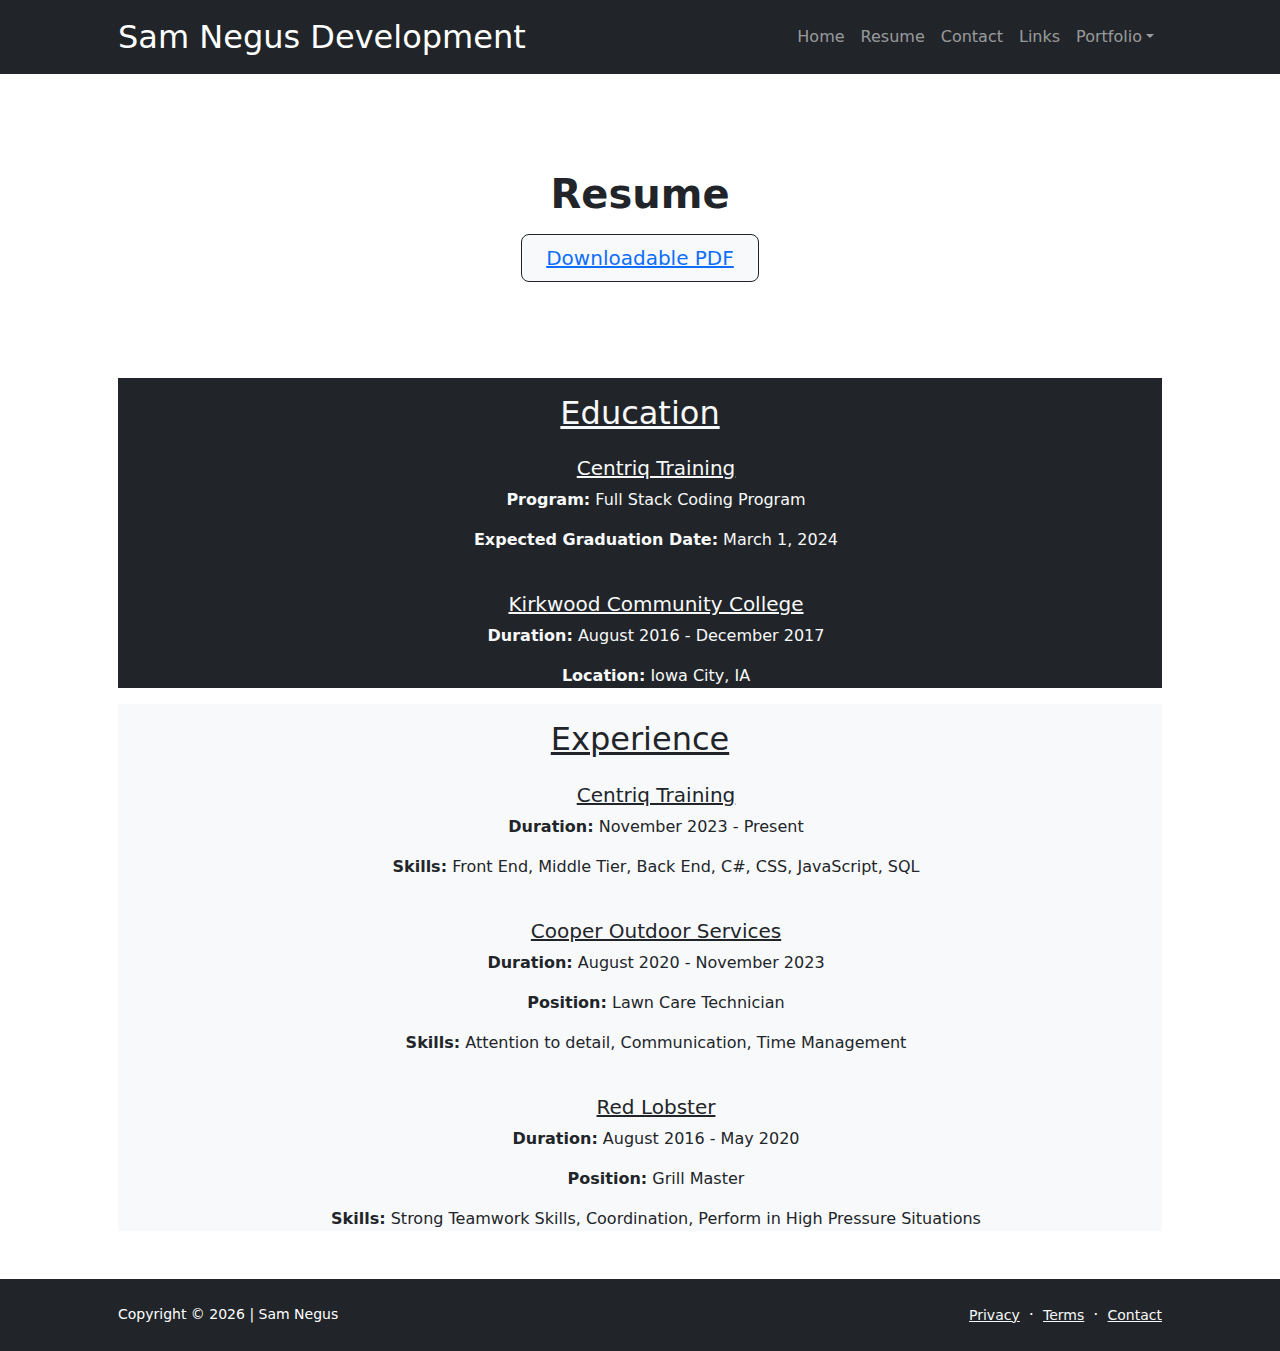
<file: about.html>
<!DOCTYPE html>
<html lang="en">
    <head>
        <meta charset="utf-8" />
        <meta name="viewport" content="width=device-width, initial-scale=1, shrink-to-fit=no" />
        <meta name="description" content="" />
        <meta name="author" content="" />
        <title>Resume | Sam Negus Development</title>
        <!-- Favicon-->
        <link rel="icon" type="image/x-icon" href="assets/favicon.ico" />
        <!-- Bootstrap icons-->
        <link href="https://cdn.jsdelivr.net/npm/bootstrap-icons@1.5.0/font/bootstrap-icons.css" rel="stylesheet" />
        <!-- Core theme CSS (includes Bootstrap)-->
        <link href="css/styles.css" rel="stylesheet" />
        <link href="css/custom.css" rel="stylesheet" />
    </head>
    <body class="d-flex flex-column">
        <main class="flex-shrink-0">
            <!-- Navigation-->
            <nav class="navbar navbar-expand-lg navbar-dark bg-dark">
                <div class="container px-5">
                    <a class="navbar-brand" href="index.html">Sam Negus Development</a>
                    <button class="navbar-toggler" type="button" data-bs-toggle="collapse" data-bs-target="#navbarSupportedContent" aria-controls="navbarSupportedContent" aria-expanded="false" aria-label="Toggle navigation"><span class="navbar-toggler-icon"></span></button>
                    <div class="collapse navbar-collapse" id="navbarSupportedContent">
                        <ul class="navbar-nav ms-auto mb-2 mb-lg-0">
                            <li class="nav-item"><a class="nav-link" href="index.html">Home</a></li>
                            <li class="nav-item"><a class="nav-link" href="about.html">Resume</a></li>
                            <li class="nav-item"><a class="nav-link" href="contact.html">Contact</a></li>
                            <li class="nav-item"><a class="nav-link" href="links.html">Links</a></li>
                            <li class="nav-item dropdown">
                                <a class="nav-link dropdown-toggle" id="navbarDropdownPortfolio" href="#" role="button" data-bs-toggle="dropdown" aria-expanded="false">Portfolio</a>
                                <ul class="dropdown-menu dropdown-menu-end" aria-labelledby="navbarDropdownPortfolio">
                                    <li><a class="dropdown-item" href="portfolio-overview.html">Portfolio Overview</a></li>
                                    <li><a class="dropdown-item" href="dungeon-dweller.html">Dungeon Dweller</a></li>
                                </ul>
                            </li>
                        </ul>
                    </div>
                </div>
            </nav>
            <!-- Header-->
            <header class="py-5">
                <div class="container px-5">
                    <div class="row justify-content-center">
                        <div class="col-lg-8 col-xxl-6">
                            <div class="text-center my-5">
                                <h1 class="fw-bolder mb-3">Resume</h1>
                                <button class="btn btn-light btn-outline-dark btn-lg px-4"><a href="/assets/IT_Resume.pdf" target="_blank">Downloadable PDF</a></button>
                                
                            </div>
                        </div>
                    </div>
                </div>
            </header>
            <div class="container px-5 mb-1">
                <article class="bg-dark text-light text-center">
                    <h2 class="p-3 mb-2 text-decoration-underline">Education</h2>
                    <ul>
                        <li class="text-decoration-underline"><h5>Centriq Training</h5></li>
                        <p class="text-center"><strong>Program:</strong> Full Stack Coding Program</p>
                        <p class="text-center"><strong>Expected Graduation Date:</strong> March 1, 2024</p>
                        <br>
                        <li class="text-decoration-underline"><h5>Kirkwood Community College</h5></li>
                        <p class="text-center"><strong>Duration:</strong> August 2016 - December 2017</p>
                        <p class="text-center"><strong>Location:</strong> Iowa City, IA</p>
                    </ul>                 
                </article>
            </div>
            <div class="container px-5 mb-5">
                <article class="bg-light text-dark text-center">
                    <h2 class="p-3 mb-2 text-decoration-underline">Experience</h2>
                    <ul>
                        <li class="text-decoration-underline"><h5>Centriq Training</h5></li>
                        <p class="text-center"><strong>Duration:</strong> November 2023 - Present</p>
                        <p class="text-center"><strong>Skills:</strong> Front End, Middle Tier, Back End, C#, CSS, JavaScript, SQL</p>
                        <br>
                        <li class="text-decoration-underline"><h5>Cooper Outdoor Services</h5></li>
                        <p class="text-center"><strong>Duration:</strong> August 2020 - November 2023</p>
                        <p class="text-center"><strong>Position:</strong> Lawn Care Technician</p>
                        <p class="text-center"><strong>Skills:</strong> Attention to detail, Communication, Time Management </p>
                        <br>
                        <li class="text-decoration-underline"><h5>Red Lobster</h5></li>
                        <p class="text-center"><strong>Duration:</strong> August 2016 - May 2020</p>
                        <p class="text-center"><strong>Position:</strong> Grill Master</p>
                        <p class="text-center"><strong>Skills:</strong> Strong Teamwork Skills, Coordination, Perform in High Pressure Situations</p>
                    </ul>
                </article>
            </div>
        </main>
        <!-- Footer-->
        <footer class="bg-dark py-4 mt-auto">
            <div class="container px-5">
                <div class="row align-items-center justify-content-between flex-column flex-sm-row">
                    <div class="col-auto">
                        <p class="small m-0 text-white" id="copyright"></p>
                    </div>
                    <div class="col-auto">
                        <a class="link-light small" href="#!">Privacy</a>
                        <span class="text-white mx-1">&middot;</span>
                        <a class="link-light small" href="#!">Terms</a>
                        <span class="text-white mx-1">&middot;</span>
                        <a class="link-light small" href="contact.html">Contact</a>
                    </div>
                </div>
            </div>
        </footer>
        <!-- Bootstrap core JS-->
        <script src="https://cdn.jsdelivr.net/npm/bootstrap@5.2.3/dist/js/bootstrap.bundle.min.js"></script>
        <!-- Core theme JS-->
        <script src="js/scripts.js"></script>
    </body>
</html>
</file>
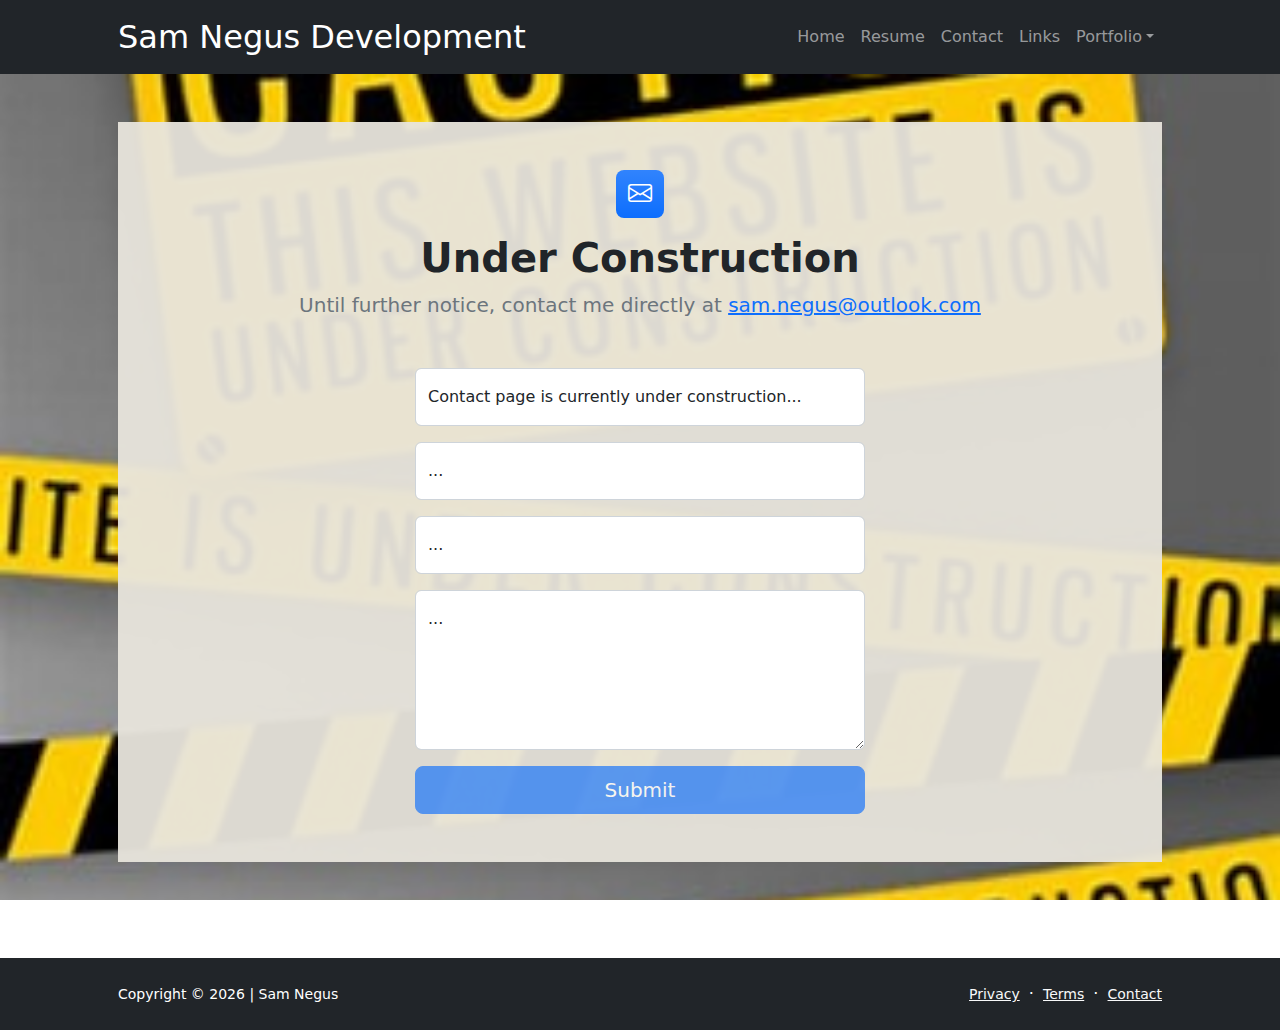
<file: contact.html>
<!DOCTYPE html>
<html lang="en">
    <head>
        <meta charset="utf-8" />
        <meta name="viewport" content="width=device-width, initial-scale=1, shrink-to-fit=no" />
        <meta name="description" content />
        <meta name="author" content />
        <title>Contact | Sam Negus Development</title>
        <!-- Favicon-->
        <link rel="icon" type="image/x-icon" href="assets/favicon.ico" />
        <!-- Bootstrap icons-->
        <link href="https://cdn.jsdelivr.net/npm/bootstrap-icons@1.5.0/font/bootstrap-icons.css" rel="stylesheet" />
        <!-- Core theme CSS (includes Bootstrap)-->
        <link href="css/styles.css" rel="stylesheet" />
        <link href="css/custom.css" rel="stylesheet" />
    </head>
    <body class="d-flex flex-column">
        <main class="flex-shrink-0">
            <!-- Navigation-->
            <nav class="navbar navbar-expand-lg navbar-dark bg-dark">
                <div class="container px-5">
                    <a class="navbar-brand" href="index.html">Sam Negus Development</a>
                    <button class="navbar-toggler" type="button" data-bs-toggle="collapse" data-bs-target="#navbarSupportedContent" aria-controls="navbarSupportedContent" aria-expanded="false" aria-label="Toggle navigation"><span class="navbar-toggler-icon"></span></button>
                    <div class="collapse navbar-collapse" id="navbarSupportedContent">
                        <ul class="navbar-nav ms-auto mb-2 mb-lg-0">
                            <li class="nav-item"><a class="nav-link" href="index.html">Home</a></li>
                            <li class="nav-item"><a class="nav-link" href="about.html">Resume</a></li>
                            <li class="nav-item"><a class="nav-link" href="contact.html">Contact</a></li>
                            <li class="nav-item"><a class="nav-link" href="links.html">Links</a></li>
                            <li class="nav-item dropdown">
                                <a class="nav-link dropdown-toggle" id="navbarDropdownPortfolio" href="#" role="button" data-bs-toggle="dropdown" aria-expanded="false">Portfolio</a>
                                <ul class="dropdown-menu dropdown-menu-end" aria-labelledby="navbarDropdownPortfolio">
                                    <li><a class="dropdown-item" href="portfolio-overview.html">Portfolio Overview</a></li>
                                    <li><a class="dropdown-item" href="dungeon-dweller.html">Dungeon Dweller</a></li>
                                </ul>
                            </li>
                        </ul>
                    </div>
                </div>
            </nav>
            <!-- Page content-->
            <section class="contact-main py-5">
                <div class="contact container px-5">
                    <!-- Contact form-->
                    <div class="contact-form py-5 px-4 px-md-5 mb-5">
                        <div class="text-center mb-5">
                            <div class="feature bg-primary bg-gradient text-white rounded-3 mb-3"><i class="bi bi-envelope"></i></div>
                            <h1 class="fw-bolder">Under Construction</h1>
                            <p class="lead fw-normal text-muted mb-0">Until further notice, contact me directly at <a href="mailto:sam.negus@outlook.com">sam.negus@outlook.com</a></p>
                        </div>
                        <div class="row gx-5 justify-content-center">
                            <div class="col-lg-8 col-xl-6">
                                <!-- * * * * * * * * * * * * * * *-->
                                <!-- * * SB Forms Contact Form * *-->
                                <!-- * * * * * * * * * * * * * * *-->
                                <!-- This form is pre-integrated with SB Forms.-->
                                <!-- To make this form functional, sign up at-->
                                <!-- https://startbootstrap.com/solution/contact-forms-->
                                <!-- to get an API token!-->
                                <form id="contactForm" data-sb-form-api-token="API_TOKEN">
                                    <!-- Name input-->
                                    <div class="form-floating mb-3">
                                        <input class="form-control" id="name" type="text" placeholder="Enter your name..." data-sb-validations="required" />
                                        <label for="name">Contact page is currently under construction...</label>
                                        <div class="invalid-feedback" data-sb-feedback="name:required">A name is required.</div>
                                    </div>
                                    <!-- Email address input-->
                                    <div class="form-floating mb-3">
                                        <input class="form-control" id="email" type="email" placeholder="name@example.com" data-sb-validations="required,email" />
                                        <label for="email">...</label>
                                        <div class="invalid-feedback" data-sb-feedback="email:required">An email is required.</div>
                                        <div class="invalid-feedback" data-sb-feedback="email:email">Email is not valid.</div>
                                    </div>
                                    <!-- Phone number input-->
                                    <div class="form-floating mb-3">
                                        <input class="form-control" id="phone" type="tel" placeholder="(123) 456-7890" data-sb-validations="required" />
                                        <label for="phone">...</label>
                                        <div class="invalid-feedback" data-sb-feedback="phone:required">A phone number is required.</div>
                                    </div>
                                    <!-- Message input-->
                                    <div class="form-floating mb-3">
                                        <textarea class="form-control" id="message" type="text" placeholder="Enter your message here..." style="height: 10rem" data-sb-validations="required"></textarea>
                                        <label for="message">...</label>
                                        <div class="invalid-feedback" data-sb-feedback="message:required">A message is required.</div>
                                    </div>
                                    <!-- Submit success message-->
                                    <!--  -->
                                    <!-- This is what your users will see when the form-->
                                    <!-- has successfully submitted-->
                                    <div class="d-none" id="submitSuccessMessage">
                                        <div class="text-center mb-3">
                                            <div class="fw-bolder">Form submission successful!</div>
                                            To activate this form, sign up at
                                            <br />
                                            <a href="https://startbootstrap.com/solution/contact-forms">https://startbootstrap.com/solution/contact-forms</a>
                                        </div>
                                    </div>
                                    <!-- Submit error message-->
                                    <!---->
                                    <!-- This is what your users will see when there is-->
                                    <!-- an error submitting the form-->
                                    <div class="d-none" id="submitErrorMessage"><div class="text-center text-danger mb-3">Error sending message!</div></div>
                                    <!-- Submit Button-->
                                    <div class="d-grid"><button class="btn btn-primary btn-lg disabled" id="submitButton" type="submit">Submit</button></div>
                                </form>
                            </div>
                        </div>
                    </div>
                    <!-- Contact cards-->
                    <!-- <div class="row gx-5 row-cols-2 row-cols-lg-4 py-5">
                        <div class="col">
                            <div class="feature bg-primary bg-gradient text-white rounded-3 mb-3"><i class="bi bi-chat-dots"></i></div>
                            <div class="h5 mb-2">Chat with us</div>
                            <p class="text-muted mb-0">Chat live with one of our support specialists.</p>
                        </div>
                        <div class="col">
                            <div class="feature bg-primary bg-gradient text-white rounded-3 mb-3"><i class="bi bi-people"></i></div>
                            <div class="h5">Ask the community</div>
                            <p class="text-muted mb-0">Explore our community forums and communicate with other users.</p>
                        </div>
                        <div class="col">
                            <div class="feature bg-primary bg-gradient text-white rounded-3 mb-3"><i class="bi bi-question-circle"></i></div>
                            <div class="h5">Support center</div>
                            <p class="text-muted mb-0">Browse FAQ's and support articles to find solutions.</p>
                        </div>
                        <div class="col">
                            <div class="feature bg-primary bg-gradient text-white rounded-3 mb-3"><i class="bi bi-telephone"></i></div>
                            <div class="h5">Call us</div>
                            <p class="text-muted mb-0">Call us during normal business hours at (555) 892-9403.</p>
                        </div>
                    </div> -->
                </div>
            </section>
        </main>
        <!-- Footer-->
        <footer class="bg-dark py-4 mt-auto">
            <div class="container px-5">
                <div class="row align-items-center justify-content-between flex-column flex-sm-row">
                    <div class="col-auto">
                        <p class="small m-0 text-white" id="copyright"></p>
                    </div>
                    <div class="col-auto">
                        <a class="link-light small" href="#!">Privacy</a>
                        <span class="text-white mx-1">&middot;</span>
                        <a class="link-light small" href="#!">Terms</a>
                        <span class="text-white mx-1">&middot;</span>
                        <a class="link-light small" href="/contact.html">Contact</a>
                    </div>
                </div>
            </div>
        </footer>
        <!-- Bootstrap core JS-->
        <script src="https://cdn.jsdelivr.net/npm/bootstrap@5.2.3/dist/js/bootstrap.bundle.min.js"></script>
        <!-- Core theme JS-->
        <script src="js/scripts.js"></script>
        <!-- * * * * * * * * * * * * * * * * * * * * * * * * * * * * * * * * * * * * * * * *-->
        <!-- * *                               SB Forms JS                               * *-->
        <!-- * * Activate your form at https://startbootstrap.com/solution/contact-forms * *-->
        <!-- * * * * * * * * * * * * * * * * * * * * * * * * * * * * * * * * * * * * * * * *-->
        <script src="https://cdn.startbootstrap.com/sb-forms-latest.js"></script>
    </body>
</html>
</file>
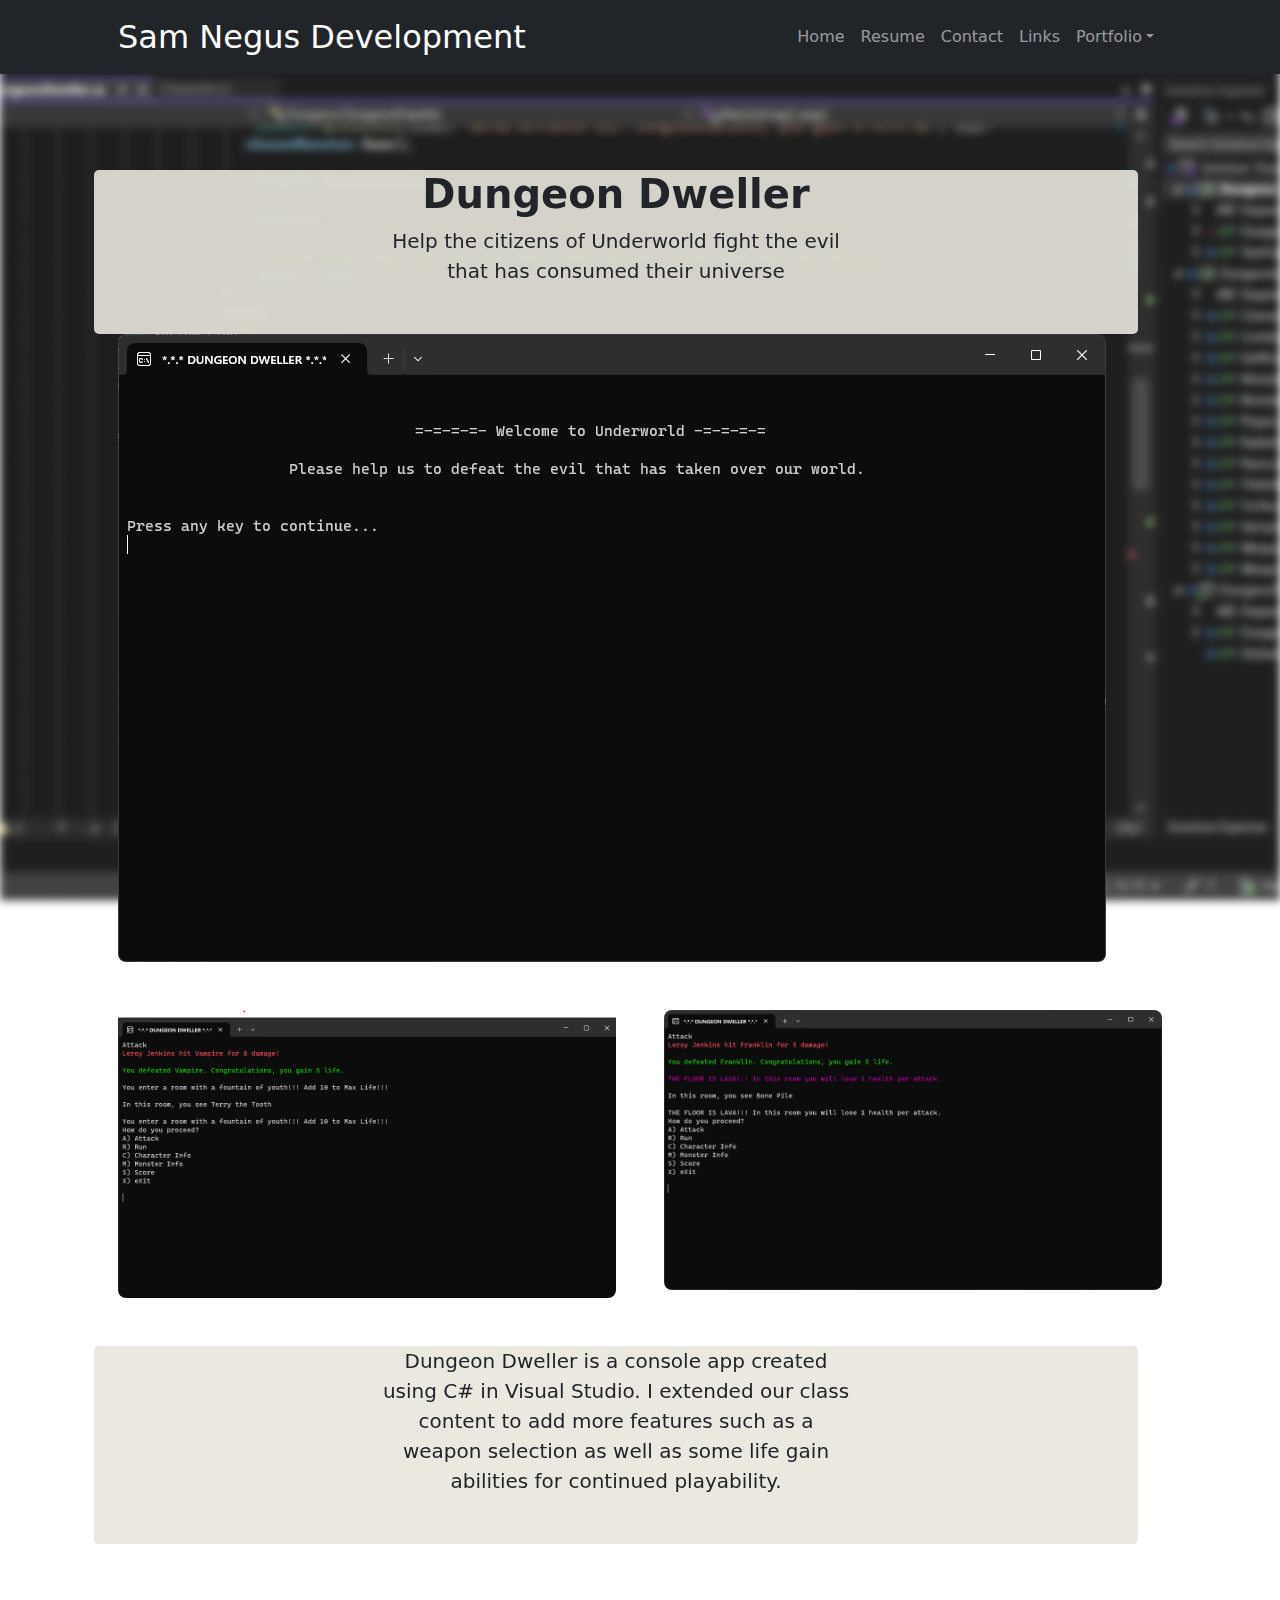
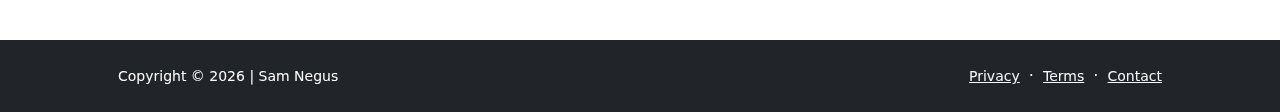
<file: dungeon-dweller.html>
<!DOCTYPE html>
<html lang="en">
    <head>
        <meta charset="utf-8" />
        <meta name="viewport" content="width=device-width, initial-scale=1, shrink-to-fit=no" />
        <meta name="description" content="" />
        <meta name="author" content="" />
        <title>Dungeon Dweller | Sam Negus Development</title>
        <!-- Favicon-->
        <link rel="icon" type="image/x-icon" href="assets/favicon.ico" />
        <!-- Bootstrap icons-->
        <link href="https://cdn.jsdelivr.net/npm/bootstrap-icons@1.5.0/font/bootstrap-icons.css" rel="stylesheet" />
        <!-- Core theme CSS (includes Bootstrap)-->
        <link href="css/styles.css" rel="stylesheet" />
        <link rel="stylesheet" href="/css/custom.css">
    </head>
    <body class="d-flex flex-column h-100">
        <div id="dungeon-bg"></div>
        <main class="flex-shrink-0">
            <!-- Navigation-->
            <nav class="navbar navbar-expand-lg navbar-dark bg-dark">
                <div class="container px-5">
                    <a class="navbar-brand" href="index.html">Sam Negus Development</a>
                    <button class="navbar-toggler" type="button" data-bs-toggle="collapse" data-bs-target="#navbarSupportedContent" aria-controls="navbarSupportedContent" aria-expanded="false" aria-label="Toggle navigation"><span class="navbar-toggler-icon"></span></button>
                    <div class="collapse navbar-collapse" id="navbarSupportedContent">
                        <ul class="navbar-nav ms-auto mb-2 mb-lg-0">
                            <li class="nav-item"><a class="nav-link" href="index.html">Home</a></li>
                            <li class="nav-item"><a class="nav-link" href="about.html">Resume</a></li>
                            <li class="nav-item"><a class="nav-link" href="contact.html">Contact</a></li>
                            <li class="nav-item"><a class="nav-link" href="links.html">Links</a></li>
                            <li class="nav-item dropdown">
                                <a class="nav-link dropdown-toggle" id="navbarDropdownPortfolio" href="#" role="button" data-bs-toggle="dropdown" aria-expanded="false">Portfolio</a>
                                <ul class="dropdown-menu dropdown-menu-end" aria-labelledby="navbarDropdownPortfolio">
                                    <li><a class="dropdown-item" href="portfolio-overview.html">Portfolio Overview</a></li>
                                    <li><a class="dropdown-item" href="dungeon-dweller.html">Dungeon Dweller</a></li>
                                </ul>
                            </li>
                        </ul>
                    </div>
                </div>
            </nav>
            <!-- Page Content-->
            <section class="py-5">
                <div class="container px-5 my-5">
                    <div class="row gx-5 justify-content-center" id="dd-text">
                        <div class="col-lg-6">
                            <div class="text-center mb-5" >
                                <h1 class="fw-bolder">Dungeon Dweller</h1>
                                <p class="lead fw-normal mb-0">Help the citizens of Underworld fight the evil that has consumed their universe</p>
                            </div>
                        </div>
                    </div>
                    <div class="row gx-5">
                        <div id="dungeon-intro-ss" class="col-12">
                            <img class="img-fluid rounded-3 mb-5" src="/images/dungeon_dweller_intro.png" alt="..." />
                        </div>
                        <div class="col-lg-6">
                            <img id="dungeon-ss1" class="img-fluid rounded-3 mb-5" src="/images/dungeon_dweller_screenshot1.png" alt="..." />
                        </div>
                        <div class="col-lg-6">
                            <img id="dungeon-ss2" class="img-fluid rounded-3 mb-5" src="/images/dungeon_dweller_screenshot2.png" alt="..." />
                        </div>
                    </div>
                    <div class="row gx-5 justify-content-center" id="dd-text">
                        <div class="col-lg-6" >
                            <div class="text-center mb-5">
                                <p class="lead fw-normal">Dungeon Dweller is a console app created using C# in Visual Studio. I extended our class content to add more features such as a weapon selection as well as some life gain abilities for continued playability.</p>
                            </div>
                        </div>
                    </div>
                </div>
            </section>
        </main>
        <!-- Footer-->
        <footer class="bg-dark py-4 mt-auto">
            <div class="container px-5">
                <div class="row align-items-center justify-content-between flex-column flex-sm-row">
                    <div class="col-auto">
                        <p class="small m-0 text-white" id="copyright"></p>
                    </div>
                    <div class="col-auto">
                        <a class="link-light small" href="#!">Privacy</a>
                        <span class="text-white mx-1">&middot;</span>
                        <a class="link-light small" href="#!">Terms</a>
                        <span class="text-white mx-1">&middot;</span>
                        <a class="link-light small" href="/contact.html">Contact</a>
                    </div>
                </div>
            </div>
        </footer>
        <!-- Bootstrap core JS-->
        <script src="https://cdn.jsdelivr.net/npm/bootstrap@5.2.3/dist/js/bootstrap.bundle.min.js"></script>
        <!-- Core theme JS-->
        <script src="js/scripts.js"></script>
    </body>
</html>
</file>
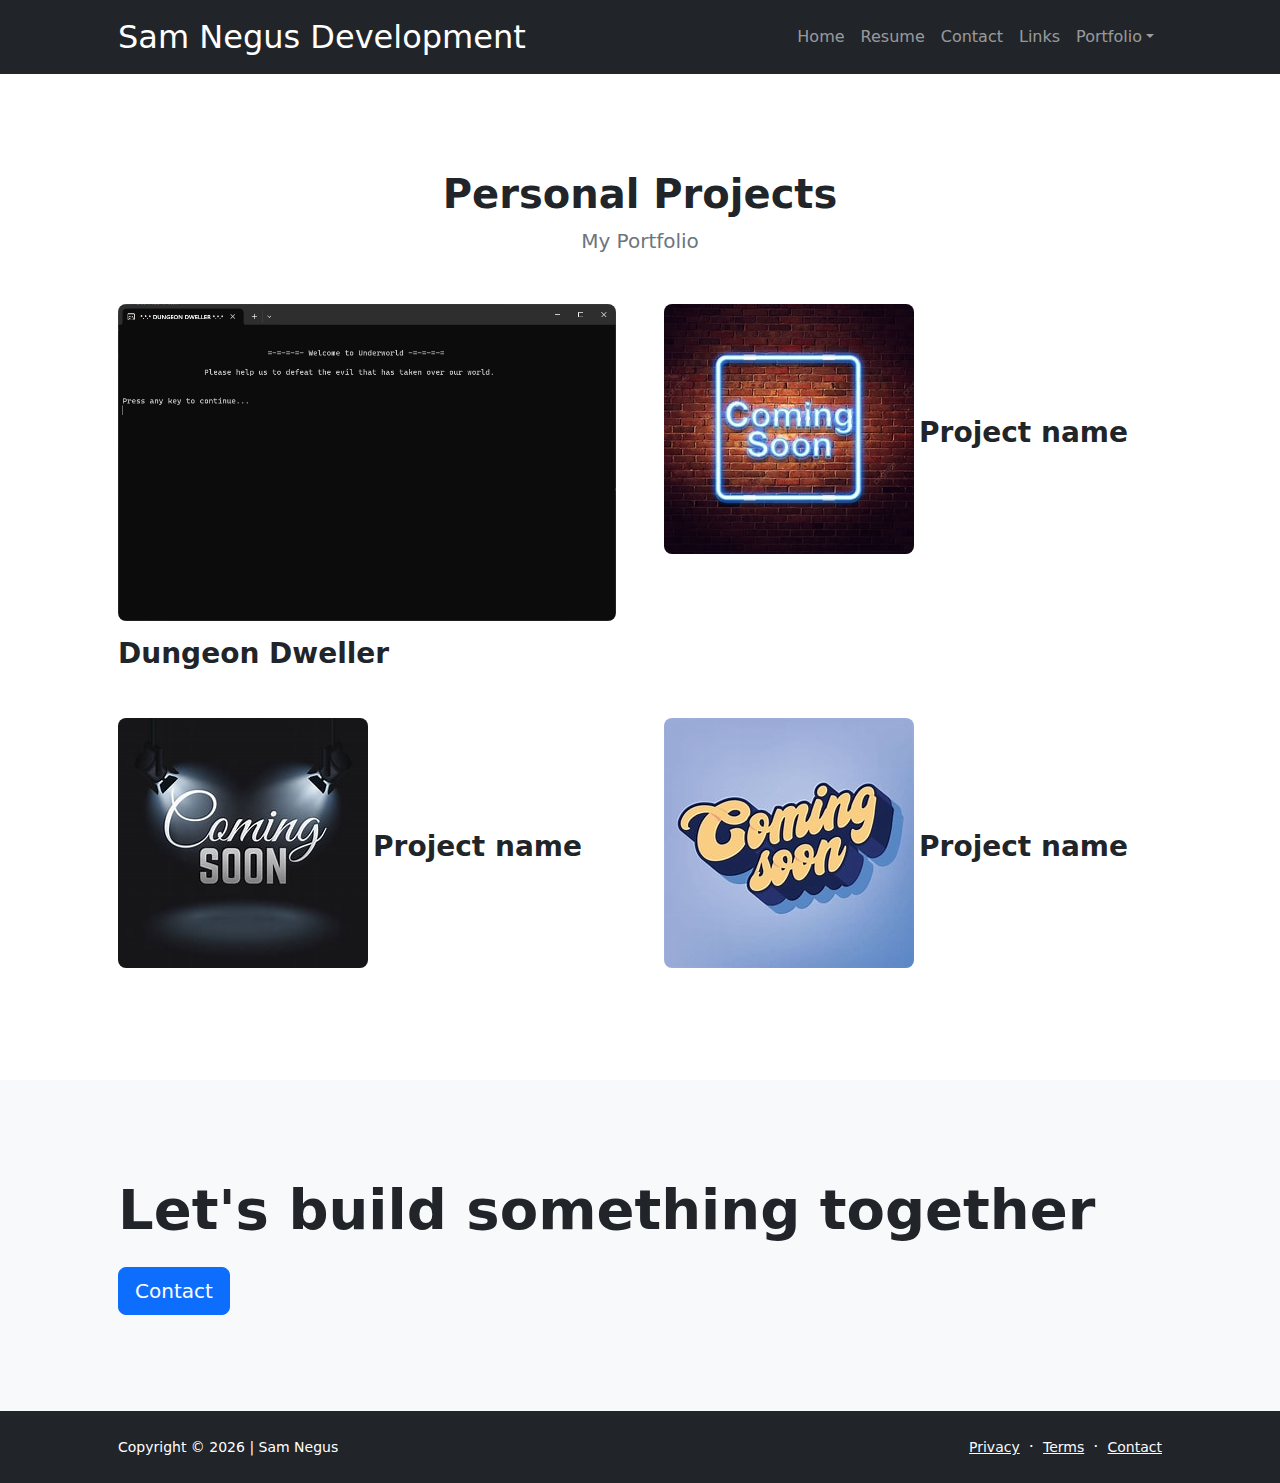
<file: portfolio-overview.html>
<!DOCTYPE html>
<html lang="en">
    <head>
        <meta charset="utf-8" />
        <meta name="viewport" content="width=device-width, initial-scale=1, shrink-to-fit=no" />
        <meta name="description" content="" />
        <meta name="author" content="" />
        <title>Portfolio | Sam Negus Development</title>
        <!-- Favicon-->
        <link rel="icon" type="image/x-icon" href="assets/favicon.ico" />
        <!-- Bootstrap icons-->
        <link href="https://cdn.jsdelivr.net/npm/bootstrap-icons@1.5.0/font/bootstrap-icons.css" rel="stylesheet" />
        <!-- Core theme CSS (includes Bootstrap)-->
        <link href="css/styles.css" rel="stylesheet" />
        <link href="css/custom.css" rel="stylesheet" />
    </head>
    <body class="d-flex flex-column h-100">
        <main class="flex-shrink-0">
            <!-- Navigation-->
            <nav class="navbar navbar-expand-lg navbar-dark bg-dark">
                <div class="container px-5">
                    <a class="navbar-brand" href="index.html">Sam Negus Development</a>
                    <button class="navbar-toggler" type="button" data-bs-toggle="collapse" data-bs-target="#navbarSupportedContent" aria-controls="navbarSupportedContent" aria-expanded="false" aria-label="Toggle navigation"><span class="navbar-toggler-icon"></span></button>
                    <div class="collapse navbar-collapse" id="navbarSupportedContent">
                        <ul class="navbar-nav ms-auto mb-2 mb-lg-0">
                            <li class="nav-item"><a class="nav-link" href="index.html">Home</a></li>
                            <li class="nav-item"><a class="nav-link" href="about.html">Resume</a></li>
                            <li class="nav-item"><a class="nav-link" href="contact.html">Contact</a></li>
                            <li class="nav-item"><a class="nav-link" href="links.html">Links</a></li>
                            <li class="nav-item dropdown">
                                <a class="nav-link dropdown-toggle" id="navbarDropdownPortfolio" href="#" role="button" data-bs-toggle="dropdown" aria-expanded="false">Portfolio</a>
                                <ul class="dropdown-menu dropdown-menu-end" aria-labelledby="navbarDropdownPortfolio">
                                    <li><a class="dropdown-item" href="portfolio-overview.html">Portfolio Overview</a></li>
                                    <li><a class="dropdown-item" href="dungeon-dweller.html">Dungeon Dweller</a></li>
                                </ul>
                            </li>
                        </ul>
                    </div>
                </div>
            </nav>
            <!-- Page Content-->
            <section class="py-5">
                <div class="container px-5 my-5">
                    <div class="text-center mb-5">
                        <h1 class="fw-bolder">Personal Projects</h1>
                        <p class="lead fw-normal text-muted mb-0">My Portfolio</p>
                    </div>
                    <div class="row gx-5">
                        <div class="col-lg-6">
                            <div class="position-relative mb-5">
                                <img class="img-fluid rounded-3 mb-3" src="/images/dungeon_dweller_intro.png" alt="Intro screen of Dungeon Dweller." />
                                <a class="h3 fw-bolder text-decoration-none link-dark stretched-link" href="/dungeon-dweller.html">Dungeon Dweller </a>
                            </div>
                        </div>
                        <div class="col-lg-6">
                            <div class="position-relative mb-5">
                                <img class="img-fluid rounded-3 mb-3" src="/images/coming_soon1.jpg" alt="..." />
                                <a class="h3 fw-bolder text-decoration-none link-dark stretched-link" href="#!">Project name</a>
                            </div>
                        </div>
                        <div class="col-lg-6">
                            <div class="position-relative mb-5 mb-lg-0">
                                <img class="img-fluid rounded-3 mb-3" src="/images/coming_soon2.jpg" alt="..." />
                                <a class="h3 fw-bolder text-decoration-none link-dark stretched-link" href="#!">Project name</a>
                            </div>
                        </div>
                        <div class="col-lg-6">
                            <div class="position-relative">
                                <img class="img-fluid rounded-3 mb-3" src="/images/coming_soon3.jpg" alt="..." />
                                <a class="h3 fw-bolder text-decoration-none link-dark stretched-link" href="#!">Project name</a>
                            </div>
                        </div>
                    </div>
                </div>
            </section>
            <section class="py-5 bg-light">
                <div class="container px-5 my-5">
                    <h2 class="display-4 fw-bolder mb-4">Let's build something together</h2>
                    <a class="btn btn-lg btn-primary" href="/contact.html">Contact</a>
                </div>
            </section>
        </main>
        <!-- Footer-->
        <footer class="bg-dark py-4 mt-auto">
            <div class="container px-5">
                <div class="row align-items-center justify-content-between flex-column flex-sm-row">
                    <div class="col-auto">
                        <p class="small m-0 text-white" id="copyright"></p>
                    </div>
                    <div class="col-auto">
                        <a class="link-light small" href="#!">Privacy</a>
                        <span class="text-white mx-1">&middot;</span>
                        <a class="link-light small" href="#!">Terms</a>
                        <span class="text-white mx-1">&middot;</span>
                        <a class="link-light small" href="/contact.html">Contact</a>
                    </div>
                </div>
            </div>
        </footer>
        <!-- Bootstrap core JS-->
        <script src="https://cdn.jsdelivr.net/npm/bootstrap@5.2.3/dist/js/bootstrap.bundle.min.js"></script>
        <!-- Core theme JS-->
        <script src="js/scripts.js"></script>
    </body>
</html>
</file>
<file: css/custom.css>
div#dungeon-bg {
    background-image: url(/images/dungeon_dweller_code.png);
    background-size: cover;
    background-position: center;
    filter: blur(4px);
    width: 100%;
    position: fixed;
    top: 0;
    bottom: 0;
    z-index: -1;
}

section.contact-main {
    background-image: url(/images/website_under_construction.jpg);
    background-size: cover;
    background-position: center;
    background-attachment: fixed;
}

ul {
    list-style: none;
}

a h5.fw-bolder.text-light {
    text-decoration: none;
}
div.contact-form {
    background-color: rgba(232, 229, 220, .95);
}

img.rounded-circle.me-3 {
    width: 100px;
}

a.navbar-brand {
    font-size: 2rem;
}

div#dd-text {
    background-color: rgba(232, 229, 220, .9);
    width: 100%;
    border-radius: 5px;
}
</file>
